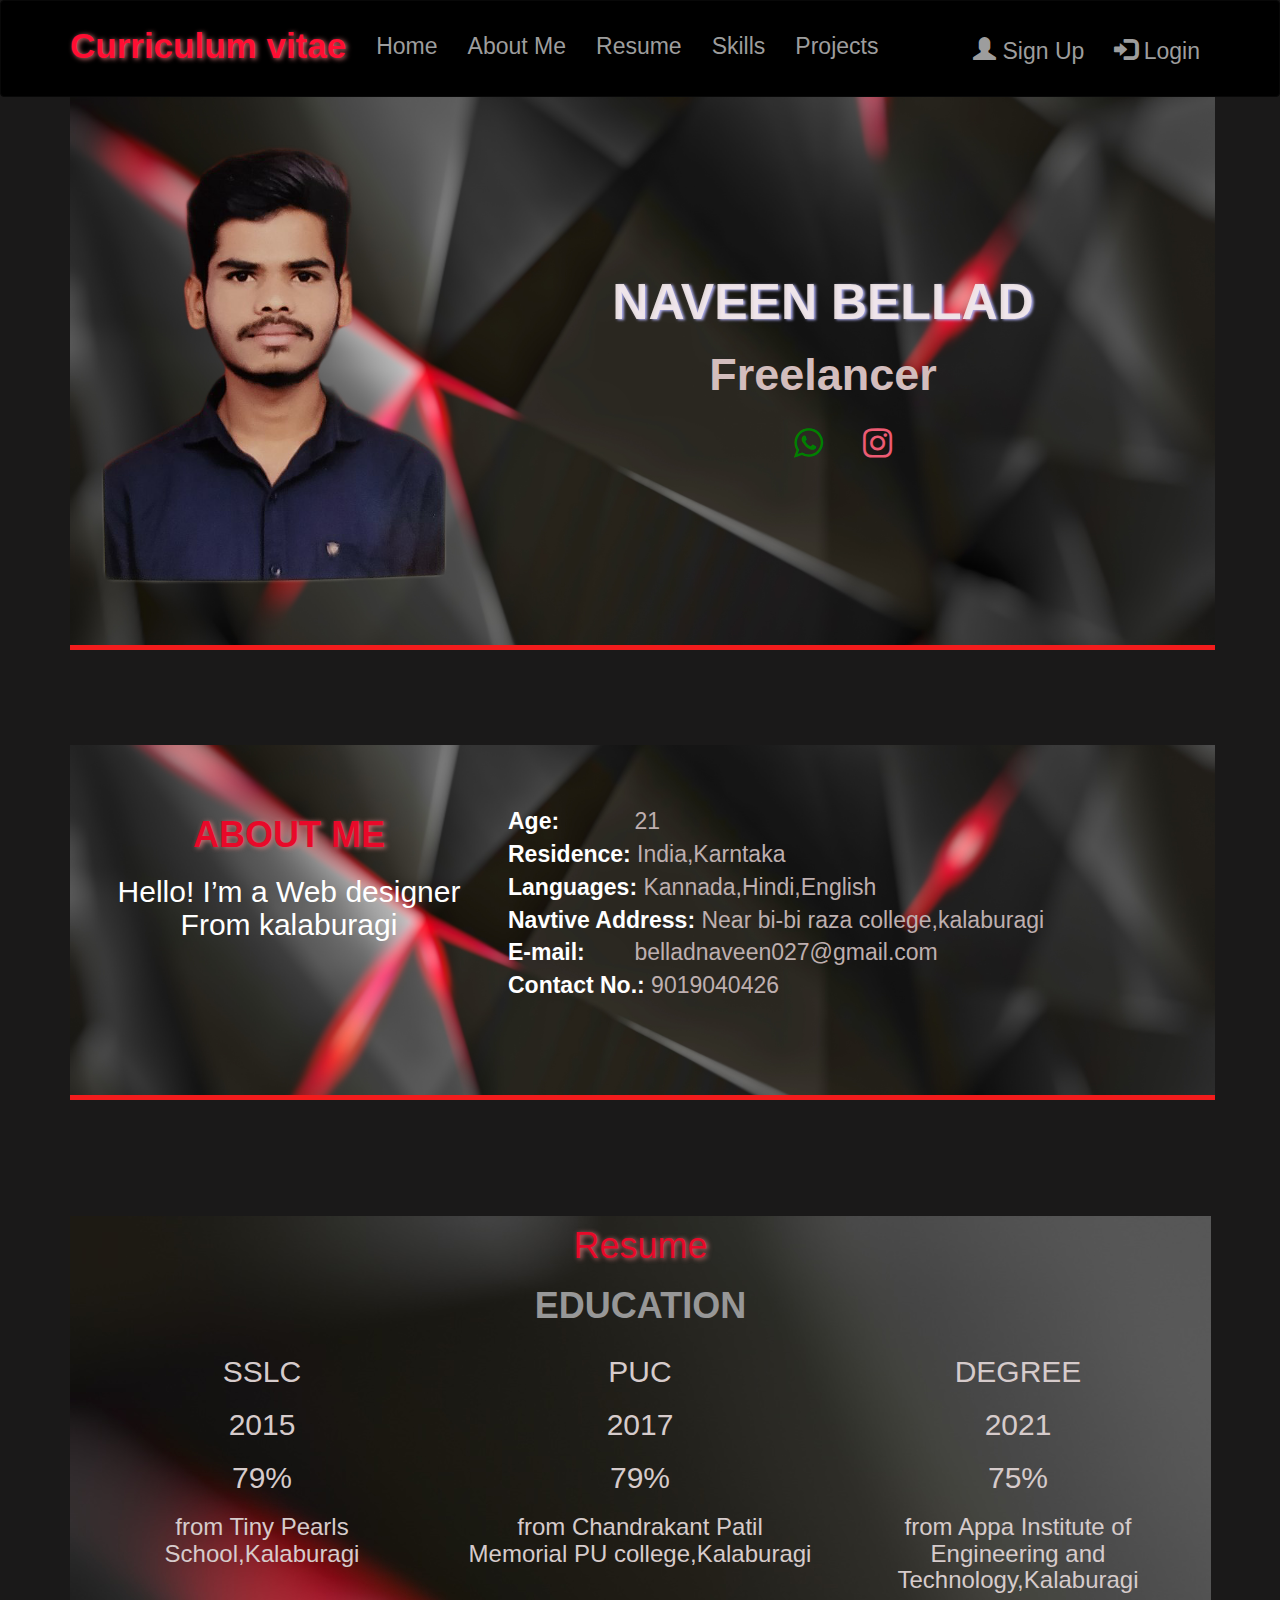
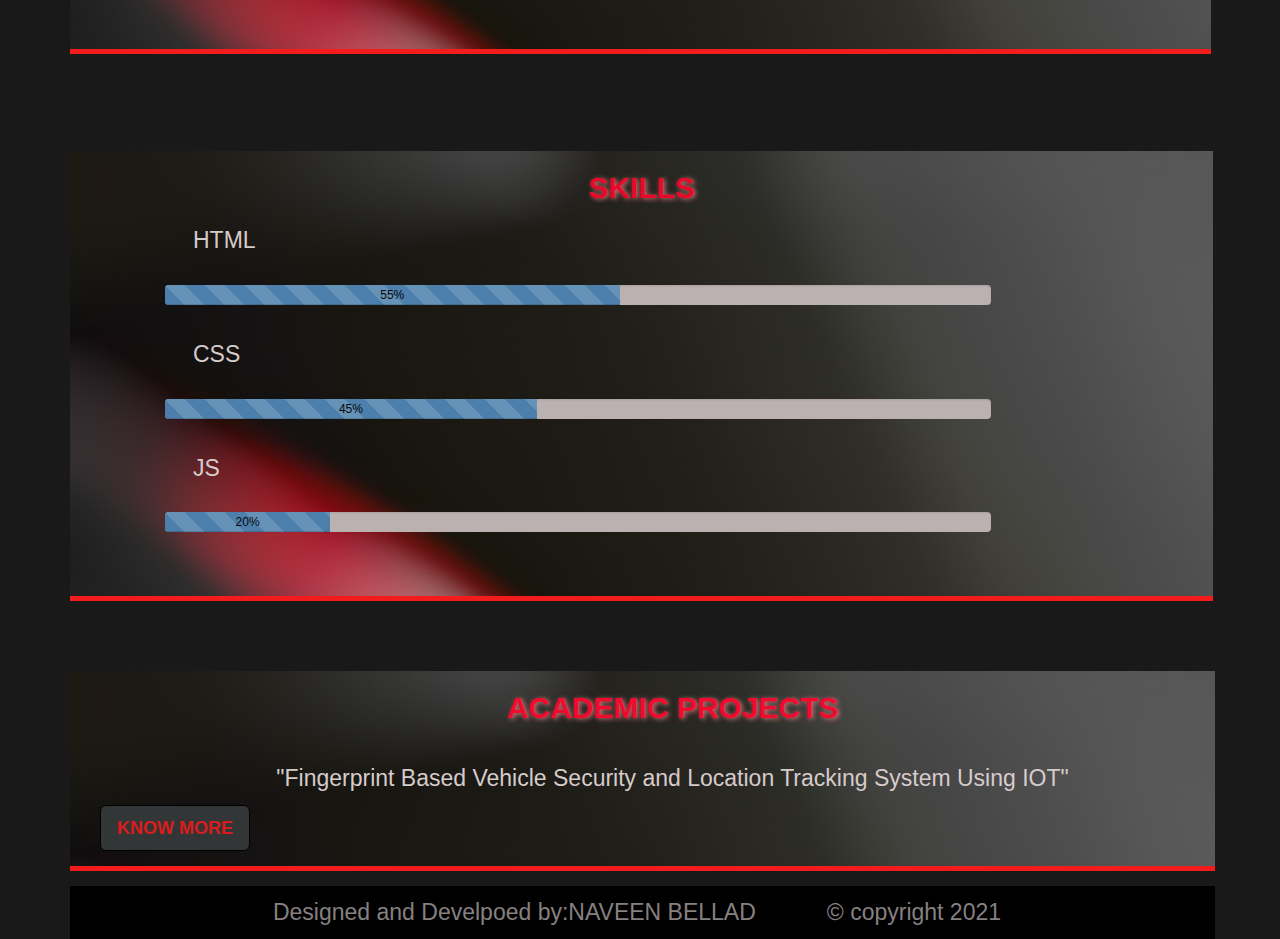
<file: index.html>
<!DOCTYPE html>
<html lang="en">
<head>
  <title>Naveen Resume</title>
  <meta charset="utf-8">
  <meta name="viewport" content="width=device-width, initial-scale=1">
  <link rel="stylesheet" href="https://maxcdn.bootstrapcdn.com/bootstrap/3.4.1/css/bootstrap.min.css">
  <script src="https://ajax.googleapis.com/ajax/libs/jquery/3.5.1/jquery.min.js"></script>
  <script src="https://maxcdn.bootstrapcdn.com/bootstrap/3.4.1/js/bootstrap.min.js"></script>
   
  <link rel="stylesheet" href="css.css">
  <link rel="stylesheet" href="css/smallmobile.css">
 <link rel="stylesheet" href="https://stackpath.bootstrapcdn.com/font-awesome/4.7.0/css/font-awesome.min.css" integrity="sha384-wvfXpqpZZVQGK6TAh5PVlGOfQNHSoD2xbE+QkPxCAFlNEevoEH3Sl0sibVcOQVnN" crossorigin="anonymous">
</head>
<body>

<!----------------------------------navigation bar---------------------------------------------->
<nav class="navbar navbar-inverse">
    <div class="container">

    <div class="navbar-header">
      <button type="button" class="navbar-toggle" data-toggle="collapse" data-target="#myNavbar">
        <span class="icon-bar"></span>
        <span class="icon-bar"></span>
        <span class="icon-bar"></span>                        
      </button>
      <a class="navbar-brand" href="#">Curriculum vitae</a>
    </div>
    <div class="collapse navbar-collapse" id="myNavbar">
      <ul class="nav navbar-nav">
        <li><a href="#">Home</a></li>
        <li><a href="#p2">About Me</a></li>
        <li><a href="#p3">Resume</a></li>
        <li><a href="#p4"> Skills</a></li>
        <li><a href="#project">Projects</a></li>
      </ul>
      <ul class="nav navbar-nav navbar-right">
        <li><a href="#"><span class="glyphicon glyphicon-user"></span> Sign Up</a></li>
        <li><a href="login_page.html"><span class="glyphicon glyphicon-log-in"></span> Login</a></li>
      </ul>
    </div>
  </div>
</nav>


<!----------------page1--------------------------------------------------------->

<div class="container">
<div class="page-header" style="background-image: url(img/back1.jpeg);" id="page1">

<div class="row">
    <div class="divide">

    <div class="col-sm-4">
      <div>
        <img  class="img-responsive"  src="img/photo.jpg" style="margin-top: 20px;">
        </div>
      </div>
 <!-----------------------------name-------------------------------------------------------->
    <div class="col-sm-8  col-md-8 col-lg-8">

      <div class="title-block">
        <h2>NAVEEN BELLAD</h2>
        <h1>Freelancer</h1>
      </div>
    
      <!--------------icons---------------------------------------------------------------------->
      <div id="icons">
        <ul>
         <li> <a href="#"><i class="fa fa-whatsapp"  aria-hidden="true"  style="color: green;;"></i></a> </li> 
         <li>  <a href="#"><i class="fa fa-instagram" aria-hidden="true"  style="color: rgb(236, 91, 115);"></i></a> </li>
        </ul>
    </div>
    </div>
    </div>
</div>
</div>
</div>

    <!----------------------------------------about me------------------------------------>
<div class="container img-responsive" id="p2">
  <div class="page-header" style="margin: 95px 0px 21px">

 <div class="container">
  <div class="row">

    <div class="divide1">
  <div class="col-sm-4">
    <h1 id="h1">ABOUT ME</h1>
    <h2 id="h2">Hello! I’m a  Web designer From kalaburagi</h2>
  </div>


  <div class="col-sm-10 col-md-8 col-lg-8">
    <ul class="info-list">
      <li>
        <span class="title">Age:</span>
        <span class="value">21</span>
      </li>
      <li>
        <span class="title">Residence:</span>
        <span class="value">India,Karntaka</span>
      </li>
      <li>
        <span class="title">Languages:</span>
        <span class="value">Kannada,Hindi,English</span>
      </li>
      <li>
        <span class="title">Navtive Address:</span>
        <span class="value">Near bi-bi raza college,kalaburagi</span>
      </li>
      <li>
        <span class="title">E-mail:</span>
        <span class="value">belladnaveen027@gmail.com</span>
      </li>
      <li>
        <span class="title">Contact No.:</span>
        <span class="value">9019040426</span>
      </li>



    </ul>
  </div>
  </div> 


  </div>
 </div>

</div>
  </div>

<!-----------------------------------------------third--------------------->
<div class="container img-responsive" id="p3">

  
    <div class="container" style="margin: 95px 0px 21px; "> 
  <div class="row" id="row1" style="border-bottom:5px solid rgb(243, 28, 28);background: url(img/back1.jpeg);">
   
      <h1 style="color:#e80929;text-shadow: 2px 1px 5px rgb(207, 118, 118); margin-top: 10px;">Resume</h1>
      <h1 style="color:#979797;font-weight: bold;">EDUCATION</h1>
 
<!-----------------------------------column1---------------------------------------------------->

    <div class="col-sm-4 col-xs-4 col-lg-3" style="margin-left: 3px;">
    
      
      <div class="timeline">
        <div class="timeline-item">
              <h2 class="item-title">SSLC</h2>
               <h2 class="item-period">2015</h2>
               <h2 class="item-small">79%</h2>
               <h3 class="item-description" style="text-align: center;">from Tiny Pearls School,Kalaburagi</h3>
        </div>
      </div>
      
    </div>  

    <!-----------------------------------column2-------------------------------------------------->

   

    <div class="col-sm-4 col-xs-4 col-lg-3">
    
      
      <div class="timeline">
        <div class="timeline-item">
              <h2 class="item-title">PUC</h2>
               <h2 class="item-period">2017</h2>
               <h2 class="item-period">79%</span></h2>
               <h3 class="item-description">from Chandrakant Patil Memorial PU college,Kalaburagi</h3>
        </div>
      </div>
      
    </div> 
     

     <!-----------------------------------column2-------------------------------------------------->

     <div class="col-sm-4 col-xs-4 col-lg-3">
    
      
      <div class="timeline">
        <div class="timeline-item">
              <h2 class="item-title">DEGREE</h2>
               <h2 class="item-period">2021</h2>
               <h2 class="item-small">75%</h2>
               <h3 class="item-description" style="font-weight: lighter;">from Appa Institute of Engineering and Technology,Kalaburagi</h3>
        </div>
      </div> 
    </div> 

  </div>
</div>
</div>


<!----------------------------------skills ------------------------------------------------------------->


<div class="container img-responsive" id="p4">
<div class="container" style="margin: 50px 0px 21px">
<div class="row">
 <div class="col-sm-12" id="skill" style="background:url(img/back1.jpeg);">
   <h2 id="skillh2">SKILLS</h2>
   
   <div style="margin-left: 80px;">
   <p style="margin: 20px 25px 28px;">HTML</p>
   <div class="progress" style="width: 80%;background: rgb(187, 177, 177);float: left;">
     <div class="progress-bar progress-bar-striped active" role="progressbar" aria-valuenow="55%" aria-valuemin="0" aria-valuemax="100" style="width:55%">
       55%
     </div>
   </div>
   </div>
    <br>

   <div style="margin-left: 80px;">
    <p style="margin: 20px 25px 28px;">CSS</p>
    <div class="progress" style="width: 80%;background: rgb(187, 177, 177);float: left;">
      <div class="progress-bar progress-bar-striped active" role="progressbar" aria-valuenow="45%" aria-valuemin="0" aria-valuemax="100" style="width:45%">
        45%
      </div>
    </div>
    </div>
     <br>
    
    <div style="margin-left: 80px;">
      <p style="margin: 20px 25px 28px;">JS</p>
      <div class="progress" style="width: 80%;background:  rgb(187, 177, 177);float: left;">
        <div class="progress-bar progress-bar-striped active" role="progressbar" aria-valuenow="20%" aria-valuemin="0" aria-valuemax="100" style="width:20%">
          20%
        </div>
      </div>
      </div>

 </div>
</div>
</div>

<!------------------------------------------projects-------------------------------------------->


<div class="container" id="project" style="background:url(img/back1.jpeg);">
  <div class="container" >
  <div class="row" >
   <div class="col-sm-12">
     <h2>ACADEMIC PROJECTS</h2>
     <div id="pro">
       <p>"Fingerprint Based Vehicle Security and Location Tracking System Using IOT" </p>
     </div>
   
  
<button type="button" class="btn btn-info btn-lg" data-toggle="modal" data-target="#myModal">KNOW MORE</button>

<!-- Modal -->
<div class="modal fade" id="myModal" role="dialog">
  <div class="modal-dialog modal-lg">
    <div class="modal-content" style="width: 1000px;">
      <div class="modal-header">
        <button type="button" class="close" data-dismiss="modal">&times;</button>
        <h4 class="modal-title" style="color: white;">PROJECT DESCRIPTION</h4>
      </div>
      <div class="modal-body">
        <h3 style="color: white;margin: 0px 35px 0px 35px;">Using Fingerprint sensors,providing security to vehicle in a way that only authorized person 
          can access the vehicle,sensors is incorporated with GPS to locate the location of the vehicle.
          In case of theft message is to the owner and location of the vehicle.</h3>
      </div>
      <div class="modal-footer">
        <button type="button" class="btn btn-default" data-dismiss="modal">Close</button>
      </div>
    </div>
  </div>
</div>
  
</div>
</div>
</div>
</div>


<!---------------------------------------------footer-------------------------------------------->

<footer>
  <div id="icon">
  <p>Designed and Develpoed by:NAVEEN BELLAD</p>
  <p><span>&#169 copyright 2021</span><p>
  
  </div>

</footer>



</body>
</html>
</file>
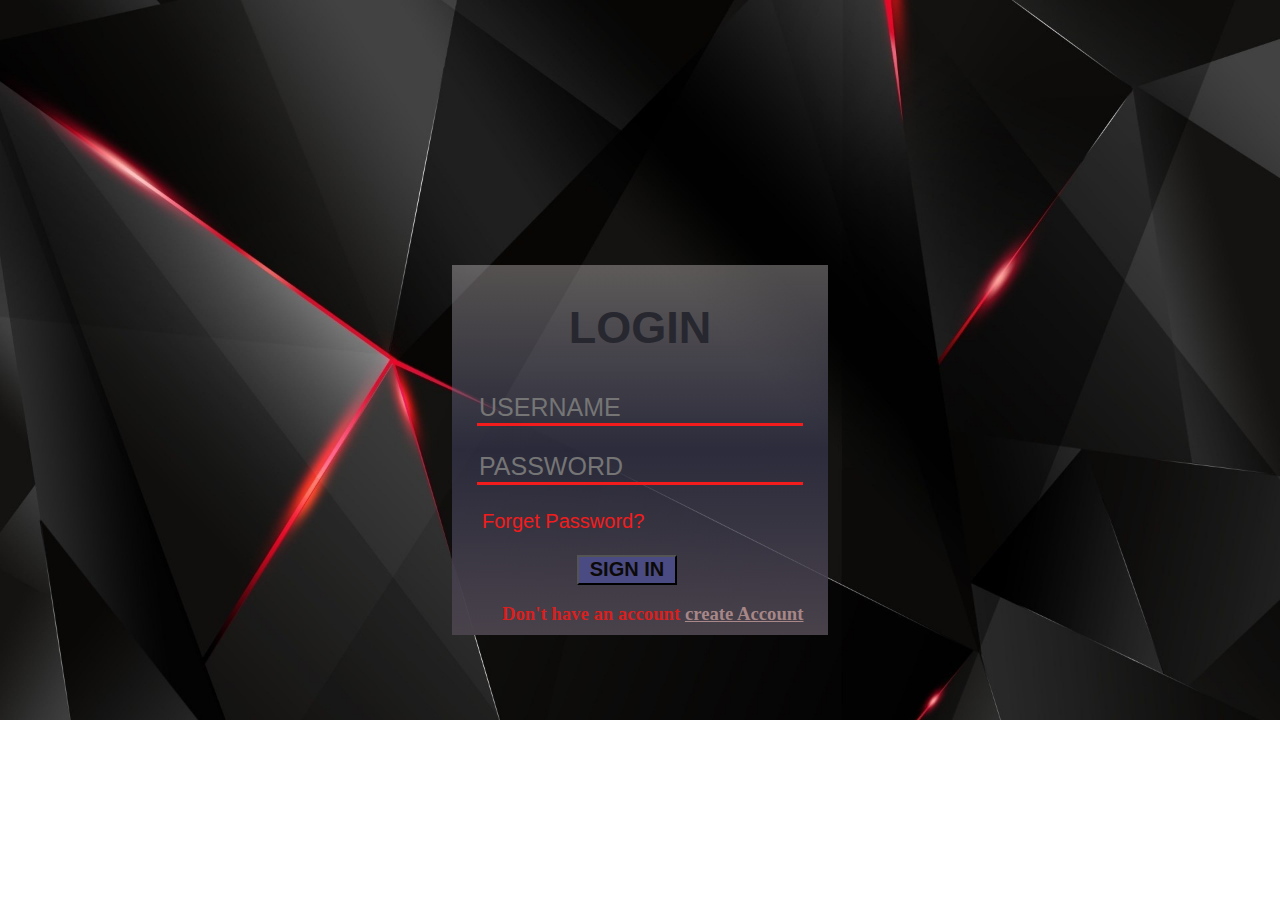
<file: login_page.html>
<!DOCTYPE html>
<html lang="en">
<head>
    <meta charset="UTF-8">
    <meta name="viewport" content="width=device-width, initial-scale=1.0">
    <title>LOGIN</title>

    <link rel="stylesheet" href="css/login_ page.css">
</head>
<body  style="background: url(img/back.jpg);background-repeat: no-repeat;background-size: cover;">
    <div>
     <form onsubmit="return validate()" id="form" action="index.html">
         <div id="login">
             <h2>LOGIN</h2>
         </div>

         <div id="user" >
             <input type="text" name="username" placeholder="USERNAME" id="user1"/> 
         </div>

         <DIV id="pass">
             <input type="password" name="password" placeholder="PASSWORD" id="pass1"/>
            
         </DIV>

         <div id="fp">Forget Password?</div>
    
         <div id="submit">
        <input type="submit" value="SIGN IN">
         </div>
         <h3>Don't have an account  <a href="#" style="color: rgba(170, 137, 137, 0.986);">create Account</a></h3>
     </form>   
    </div>
    <script src="js/loginpage.js">
     
    </script>
</body>
</html>
</file>
<file: css.css>
html {
    scroll-behavior: smooth;
  }

body {
    font-family: "Helvetica Neue",Helvetica,Arial,sans-serif;
    font-size: 23px;
    line-height: 1.42857143;
    background-color: rgb(26, 25, 25);
   background-repeat: no-repeat;
    background-size: cover ;
    background-position: center ; 
    
}

/*--------------------------------------navigation bar-------------------------*/

.navbar-inverse {
    background-color: black;
    border-color: #080808;
    padding:20px ;
    margin-bottom: 0px;
    position: fixed;
   
    z-index: 1;
    width: 100%;
}

.navbar-inverse .navbar-nav>li>a:focus, .navbar-inverse .navbar-nav>li>a:hover {
    color: #ff0e32;
    background-color: rgb(63, 51, 51);
}


.navbar-brand {
    float: left;
    height: 50px;
    padding: 15px 15px;
    font-size: 30px;
    line-height: 20px;
}

.navbar-inverse .navbar-brand:focus, .navbar-inverse .navbar-brand {
     font-weight: bold;
     font-size: 35px;
     color:#ff0e32;
     text-shadow: 2px 1px 5px rgb(207, 118, 118) !important;
    background-color:transparent;
}

/*--------------------------home---------------------------------*/
#page1{
    margin: 95px 0px 0px;
}

.page-header{
        position: relative;
        padding: 30px;
        background-image: url(img/back1.jpeg);
        background-size: cover;
        -webkit-background-size: cover;
        background-attachment: scroll;
        background-position: center center;
        background-repeat: no-repeat;
     

}

.page-header {
    padding-bottom: 9px;
    border-bottom: 5px solid rgb(8, 8, 8);
}

.col-sm-4 img{
    height: 440px;
    width: 440px; 
  
}

.col-sm-4 img{
    transition: transform 0.8s;
}

.col-sm-4 img:hover {
    cursor: pointer;
    -ms-transform: scale(1.1); /* IE 9 */
    -webkit-transform: scale(1.1); /* Safari 3-8 */
    transform: scale(1.1); 
    border-right: 3px solid rgb(243, 28, 28); 
}


.divide .col-sm-4{
    height: 500px;
}

/*-----------------------------naveen bellad----------------------------------*/

.divide .col-sm-8 {
    height: 500px;
    width: 720px;
}


h1, .h2, .h3, h1, h2, h3 {
 
    text-align: center;
   
}

.title-block h2{
    font-size: 50px;
    font-weight: bold;
    color:rgba(245, 234, 234, 0.911);
    text-shadow: 2px 1px 3px rgb(175, 175, 241);
    margin-top: 150px;
}

.title-block h1{
    font-size: 45px;
    color: rgb(211, 189, 189);
    font-weight:bolder;
    font-family: 'Segoe UI', Tahoma, Geneva, Verdana, sans-serif;
}

/*------------------------------------icons-----------------------------*/

#icons{
    
    display: flex;
    justify-content: center;
    align-items: center;
 
    
}
#icons ul {
    position: relative;
    display: flex;
}

#icons ul li{
    position: relative;
    list-style: none;
    margin: 0 20px;
    cursor: pointer;
    
}

#icons ul li a{
    text-decoration: none;

}

#icons ul li a .fa{
    font-size: 34px;
    
}

#icons ul li a .fa:hover{
    font-size: 38px;
    
}

/*------------------------------------about me-----------------------------------*/ 

#h1{
    color: white;
    font-weight: bold;
    color:#e80929;
    text-shadow: 2px 1px 5px rgb(207, 118, 118);
}

#h2{
    font-size:30px;
     color: white;
}
.divide1 .col-sm-4{
    height: 300px;
    transition: transform 1s;
}

.divide1 .col-sm-4:hover{
    color: rgb(88, 88, 143);
    cursor: pointer;
    border-right: 3px solid rgb(243, 28, 28);
    -ms-transform: scale(1.1); /* IE 9 */
    -webkit-transform: scale(1.1); /* Safari 3-8 */
    transform: scale(1.1); 
}

.divide1 .col-sm-10{
    height: 300px;
    width:690px;
    
}

.divide1 .col-sm-4 h1{
    margin-top: 40px;
    color:rgba(245, 234, 234, 0.911);
    text-shadow: 2px 1px 3px rgb(175, 175, 241);
}

/*--------------------------------------------information-----------------*/

.info-list {
    display: inline-block;
    margin: 0;
    padding: 0;
    list-style: none;
    margin-top: 30px;
    margin-left: 15px;
}

.info-list li .title {
    display: inline-block;
    min-width: 120px;
    color: rgb(255, 255, 255);
    font-weight: bold;
}

.info-list li .value {
    display: inline-block;
    color:rgb(190, 175, 175);
   
}

/*----------------------------------resume---------------------------------------*/

.page-header {
    padding-bottom: 20px;
    margin: 20px 0 0px;
    border-bottom: 5px solid rgb(243, 28, 28);
}

#row1{
    background: url(img/back1.jpeg);
    background-repeat: no-repeat;
    background-size: cover;
    height: 438px;
    margin-bottom: 20px;
    width: 1141px;
}

.col-sm-4 {
    color: rgb(214, 203, 203);
    height: 345px;
    width: 378px;
    
}

.col-sm-4 h2,h3{
    transition: transform 0.8s;
}

.col-sm-4 h2:hover,h3:hover {
    color: rgb(204, 47, 47);
    cursor: pointer;
    -ms-transform: scale(1.1); /* IE 9 */
    -webkit-transform: scale(1.1); /* Safari 3-8 */
    transform: scale(1.1); 
    border-right: 3px solid rgb(243, 28, 28); 
}

p {
    margin: 25px 80px 28px;
}

/*------------------------------skills----------------------------------*/

#skillh2{
    color:#e80929;
    text-shadow: 2px 1px 5px rgb(207, 118, 118);
    font-weight: bold;
}

.progress-bar {
    float:left;
    width: 0%;
    height: 100%;
    font-size: 12px;
    line-height: 20px;
    color: rgb(8, 8, 8);
    text-align: center;
    background-color: #4c7fac;
    -webkit-box-shadow: inset 0 -1px 0 rgb(0 0 0 / 15%);
    box-shadow: inset 0 -1px 0 rgb(0 0 0 / 15%);
    -webkit-transition: width .6s ease;
    -o-transition: width .6s ease;
    transition: width .6s ease;
}

.col-sm-12 p{
    color:  rgb(214, 203, 203);;
}

#skill{
    background:url(img/back1.jpeg);
    background-repeat: no-repeat;
    background-size: cover;
    border-bottom: 5px solid rgb(243, 28, 28);
    height: 450px;
    width: 1143px;
}


.col-sm-12 p{
    transition: transform 0.8s ;
}

.col-sm-12 p:hover {
    color: rgb(204, 47, 47);
    cursor: pointer;
    -ms-transform: scale(1.1); /* IE 9 */
    -webkit-transform: scale(1.1); /* Safari 3-8 */
    transform: scale(1.1);
   
}

/*----------------------------------------projects-------------------------------*/

#project{
    background:url(img/back1.jpeg);
    background-repeat: no-repeat;
    background-size: cover;
    border-bottom: 5px solid rgb(243, 28, 28);
    height: 200px;
    width: 1145px;
    margin-top: 70px;
    padding-right: 11px;
  }

#project h2{
    font-weight: bold;
    color:#f10a2d;
    text-shadow: 2px 1px 5px rgb(207, 118, 118);
}



.col-sm-12 #pro p{
    margin-top: 38px;
    text-align: center;
    transition: transform 0.8s ;
}

.col-sm-12 #pro p:hover {
    color: rgb(204, 47, 47);
    cursor: pointer;
    -ms-transform: scale(1.1); /* IE 9 */
    -webkit-transform: scale(1.1); /* Safari 3-8 */
    transform: scale(1.1);
   
}

.container {
    padding-right: 10px;
    padding-left: 15px;
    margin-right: auto;
    margin-left: auto;
}

/*----------------------------footer--------------------------------------------------------*/

footer{
    color: rgb(134, 128, 128);
    background-color: rgb(0, 0, 0);
    margin-top: 15px;
}


#icon{
    
    display: flex;
    justify-content: center;
    align-items:center;
 
    
}
#icon ul {
    position: relative;
    display: flex;
}

#icon ul li{
    position: relative;
    list-style: none;
    margin: 0 20px;
  cursor: pointer;
    
}

#icon ul li a{
    text-decoration: none;
    padding: 5px;

}

#icon ul li a .fa{
    font-size: 34px;
    
}

ol, ul {
    margin-top: 16px;
    margin-bottom: 10px;
}

p {
    margin: 10px 0px 10px;
    padding: 0px 3px 0px 3px ;
}

p span {
    margin: 10px 0px 10px;
    padding: 0px 5px 0px 65px ;
}

.btn-info {
    color: rgb(219, 28, 28);
    background-color: #333636;
    border-color: #000000;
    font-weight: bold;
}

.modal-content {
    position: relative;
    background-color: rgb(53, 50, 50);
    background-clip: padding-box;
    border: 1px solid #999;
    border: 1px solid rgba(0,0,0,.2);
    border-radius: 6px;
    outline: 0;
}




/*
@media only screen and (max-width:768px){
    .col-sm-4 img{
        height: 100%;
        width: 100%; 
        
    }
    
    .divide .col-sm-8 {
        height: 500px;
        width: 600px;
    }
    
    
    h1, .h2, .h3, h1, h2, h3 {
     
        text-align: center;
       
    }
}

*/
</file>
<file: css/smallmobile.css>
@media (min-width:320px) and (max-width:549px){
    
/*--------------------------------------navigation bar-------------------------*/

.navbar-inverse {
    background-color: black;
    border-color: #080808;
    padding:20px ;
    margin-bottom: 0px;
    position: fixed;
   
    z-index: 1;
    width: 100%;
}

.navbar-inverse .navbar-nav>li>a:focus, .navbar-inverse .navbar-nav>li>a:hover {
    color: #ff0e32;
    background-color: rgb(63, 51, 51);
}


.navbar-brand {
    float: left;
    height: 50px;
    padding: 15px 15px;
    font-size: 30px;
    line-height: 20px;
}

.navbar-inverse .navbar-brand:focus, .navbar-inverse .navbar-brand {
     font-weight: bold;
     font-size: 35px;
     color:#ff0e32;
     text-shadow: 2px 1px 5px rgb(207, 118, 118) !important;
    background-color:transparent;
}


/*--------------------------home---------------------------------*/
.container {
    padding-right: 10px;
    padding-left: 15px;
    margin-right: auto;
    margin-left: 71px;
    min-width: 1130px;
}

#page1{
    margin: 95px 0px 0px;
}
.page-header{
       position: relative;
       padding: 30px;
       background-size: cover;
       -webkit-background-size: cover;
       background-attachment: scroll;
       background-position: center center;
       background-repeat: no-repeat;
    

}

.page-header {
    min-width: 1000px;
    min-height: 1000px;
    border-bottom: 5px solid rgb(8, 8, 8);
}

.col-sm-4 img{
    min-height: 610px;
    min-width: 550px; 
}

.col-sm-4 img{
    transition: transform 0.8s;
}

.col-sm-4 img:hover {
    cursor: pointer;
    -ms-transform: scale(1.1); /* IE 9 */
    -webkit-transform: scale(1.1); /* Safari 3-8 */
    transform: scale(1.1); 
    border-right: 3px solid rgb(243, 28, 28); 
}


.divide .col-sm-4{
    min-height: 500px;
    margin-left: auto;
    margin-right:450px;
}


/*-----------------------------naveen bellad----------------------------------*/

.divide .col-sm-8 {
    height:300px;
    min-width: 720px;
    margin-left: auto;
    margin-right: auto;
}


h1, .h2, .h3, h1, h2, h3 {
 
    text-align: center;
   
}

.title-block h2{
    font-size: 60px;
    font-weight: bold;
    color:rgba(245, 234, 234, 0.911);
    text-shadow: 2px 1px 3px rgb(175, 175, 241);
    margin-top: 175px;
    margin-left: 40px;

}

.title-block h1{
    font-size: 55px;
    color: rgb(211, 189, 189);
    font-weight:bolder;
    font-family: 'Segoe UI', Tahoma, Geneva, Verdana, sans-serif;
}

/*------------------------------------icons-----------------------------*/

#icons{
    
    display: flex;
    justify-content: center;
    align-items: center;
 
    
}
#icons ul {
    position: relative;
    display: flex;
}

#icons ul li{
    position: relative;
    list-style: none;
    margin: 0 20px;
    cursor: pointer;
    
}

#icons ul li a{
    text-decoration: none;

}

#icons ul li a .fa{
    font-size: 65px;
    
}

#icons ul li a .fa:hover{
    font-size: 75px;
    
}


/*------------------------------------about me-----------------------------------*/ 
#h1{
    font-size: 64px;
    font-weight: bold;
    color:#e80929;
    text-shadow: 2px 1px 5px rgb(207, 118, 118);
}

#h2{
    font-size:50px;
     color: white;
}
.divide1 .col-sm-4{
    height: 300px;
    min-width: 420px;
    margin-left: auto;
    margin-right: 440px;
    transition: transform 1s;
}

.divide1 .col-sm-4:hover{
    color: rgb(88, 88, 143);
    cursor: pointer;
    border-right: 3px solid rgb(243, 28, 28);
    -ms-transform: scale(1.1); /* IE 9 */
    -webkit-transform: scale(1.1); /* Safari 3-8 */
    transform: scale(1.1); 
}

.divide1 .col-sm-10{
    height: 300px;
    width:810px;
    
}

.divide1 .col-sm-4 h1{
    margin-top: 40px;
    color:rgba(245, 234, 234, 0.911);
    text-shadow: 2px 1px 3px rgb(175, 175, 241);
}

/*--------------------------------------------information-----------------*/

.info-list {
    display: inline-block;
    margin: 0;
    padding: 0;
    list-style: none;
    margin-top: 30px;
    margin-left: 15px;
}

.info-list li .title {
    display: inline-block;
    min-width: 120px;
    color: rgb(255, 255, 255);
    font-weight: bold;
    font-size: 45px;
}

.info-list li .value {
    display: inline-block;
    color:rgb(190, 175, 175);
   font-size: 50px;
}


/*----------------------------------resume---------------------------------------*/

.page-header {
    padding-bottom: 20px;
    margin: 20px 0 0px;
    border-bottom: 5px solid rgb(243, 28, 28);
}

#row1{
    background-repeat:repeat;
    background-size: cover;
    height: 438px;
    margin-bottom: 20px;
    width: 1100px;
}

.col-xs-4 {
    color: rgb(214, 203, 203);
    height: 315px;
    width: 365px;
    
}

.col-xs-4 h2,h3{
    transition: transform 0.8s;
}

.col-xs-4 h2:hover,h3:hover {
    color: rgb(204, 47, 47);
    cursor: pointer;
    -ms-transform: scale(1.1); /* IE 9 */
    -webkit-transform: scale(1.1); /* Safari 3-8 */
    transform: scale(1.1); 
    border-right: 3px solid rgb(243, 28, 28); 
}

p {
    margin: 25px 80px 28px;
}

.item-description{
    font-size: 30px;
}


/*------------------------------skills----------------------------------*/
#skillh2{
    color:#e80929;
    text-shadow: 2px 1px 5px rgb(207, 118, 118);
    font-weight: bold;
    font-size: 60px;
    padding-top: 15px;
}

.progress-bar {
    float:left;
    width: 0%;
    height: 100%;
    font-size: 16px;
    line-height: 20px;
    color: rgb(8, 8, 8);
    text-align: center;
    background-color: #4c7fac;
    -webkit-box-shadow: inset 0 -1px 0 rgb(0 0 0 / 15%);
    box-shadow: inset 0 -1px 0 rgb(0 0 0 / 15%);
    -webkit-transition: width .6s ease;
    -o-transition: width .6s ease;
    transition: width .6s ease;
}

.col-sm-12 p{
    color:  rgb(214, 203, 203);;
}

#skill{
    background-repeat: repeat;
    background-size: cover;
    border-bottom: 5px solid rgb(243, 28, 28);
    height: 450px;
    width: 1100px;
}


.col-sm-12 p{
    transition: transform 0.8s ;
}

.col-sm-12 p:hover {
    color: rgb(204, 47, 47);
    cursor: pointer;
    -ms-transform: scale(1.1); /* IE 9 */
    -webkit-transform: scale(1.1); /* Safari 3-8 */
    transform: scale(1.1);
   
}


/*----------------------------------------projects-------------------------------*/

#project{
    border-bottom: 5px solid rgb(243, 28, 28);
    height: 200px;
    min-width: 1110px;
    margin-top: 80px;
    margin-left: 0px;
  }

#project h2{
    font-weight: bold;
    color:#f10a2d;
    text-shadow: 2px 1px 5px rgb(207, 118, 118);
}

.col-sm-12{
    min-width: 973px;
    height: 220px;
}

.col-sm-12 #pro p{
    margin-top: 38px;
    text-align: center;
    transition: transform 0.8s ;
}

.col-sm-12 #pro p:hover {
    color: rgb(204, 47, 47);
    cursor: pointer;
    -ms-transform: scale(1.1); /* IE 9 */
    -webkit-transform: scale(1.1); /* Safari 3-8 */
    transform: scale(1.1);
   
}




}
</file>
<file: css/login_ page.css>
body{
    margin: 0px;
    padding: 0px;
}


#form{
    background-image:linear-gradient(rgba(238, 230, 230, 0.336),rgba(61, 61, 90, 0.589),rgb(73, 66, 75)) ;
    position: absolute;;
    top: 50%;
    left: 50%;
    height:370px ;
    transform: translate(-50%,-50%);
    
}
#login{
    color: rgb(39, 39, 48);
    text-align: center;
    font-size: 30px;
    font-family:Verdana, Geneva, Tahoma, sans-serif;
}
#user{
    margin: 25px;
   border-bottom: 3px solid rgb(243, 28, 28);
}
#user input{
    font-size: 25px;
    border: none;
    outline: none;
    background: none;
    color:white;
}
#pass{
    position: relative;
    border-bottom:3px solid rgb(243, 28, 28);
    margin: 25px;
}
#pass input{
    font-size: 25px;
    border: none;
    outline: none;
    background: none;
    color:wheat;
}
#fp{
   font-size:20px;
   padding-left: 30px;
   color:  rgb(243, 28, 28);
   font-family: Arial, "Helvetica Neue", Helvetica, sans-serif;
}
#submit input{
    font-size: 20px;
   font-weight: bolder;
    color: rgb(12, 10, 8);
   background-color: rgb(75, 75, 131);
   height: 30px;
   width: 100px;
   align-items: center;
}
#submit{
    padding-left: 125px;
    padding-top: 22px;
}
#form h3{
    padding-left: 50px;
    color:  rgba(223, 30, 30, 0.986);
}
#form h3 a{
    color: black;
}
</file>
